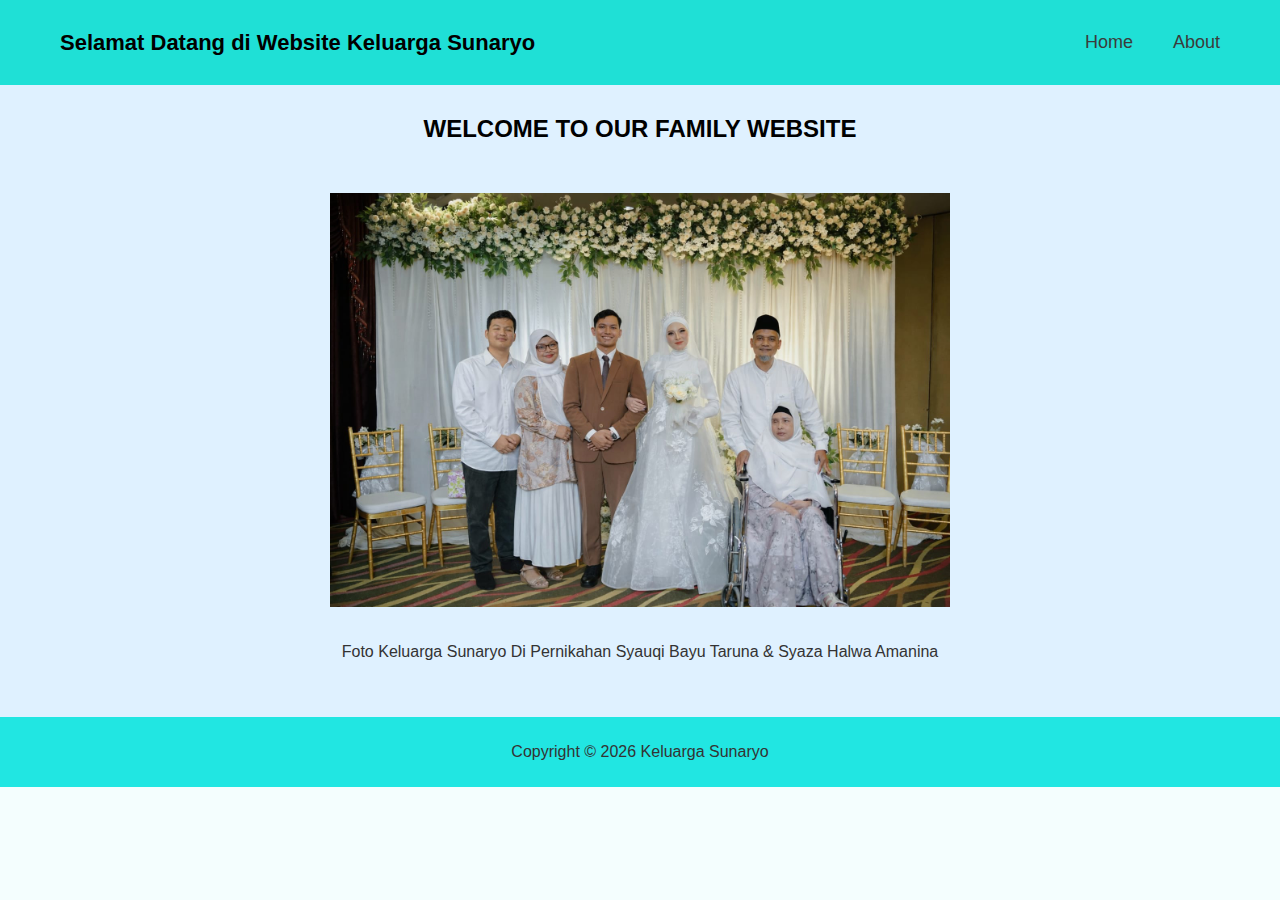
<file: index.html>
<!DOCTYPE html>
<html lang="id">
    <head>
        <meta charset="UTF-8">
        <meta name="viewport" content="width=device-width, initial-scale=1.0">
        <title>Welcome To Keluarga Sunaryo</title>
        <link rel="stylesheet" href="style.css">
    </head>
    <body>
      <nav>
       <h1 class="logo ">Selamat Datang di Website Keluarga Sunaryo</h1>
       <!-- NAVIGATION BAR -->
         <div>
              <ul>
                    <li><a href="index.html">Home</a></li>
                    <li><a href="about.html">About</a></li>
              </ul>
            </div>
      </nav>
         <!-- END OF NAVIGATION BAR -->

         <!-- HEADER -->
          <header class="header">
            <h2>WELCOME TO OUR FAMILY WEBSITE</h2>
          </header>  
            
        
         <!-- CONTENT -->
          <div class="container-content">
            <img src="foto keluarga.jpeg" class="img-content" />
            <p class="p-content"> Foto Keluarga Sunaryo Di Pernikahan Syauqi Bayu Taruna &amp; Syaza Halwa Amanina
            </p>
          </div>
            <!-- END OF CONTENT -->

        <!-- FOOTER 2 -->
        <footer class="container-footer">
            <p>Copyright &copy; 2026 Keluarga Sunaryo</p>
        </footer>
        <!-- END OF FOOTER 2 -->
    </body>
</html>
</file>
<file: style.css>
.html, 

body {
    background-color: #f4fefe;
    margin: 0;
    padding: 0;
    font-family: 'Open Sans', sans-serif;
    color: #333;
}

nav {
    display: flex;
    justify-content: space-between;
    align-items: center;
    padding: 15px 60px;
    background-color:  #1fe0d6;
    color: rgb(2, 0, 0);
}

nav ul {
    list-style-type: none;
    display: flex;
    gap: 40px;
}

nav a {
    color: rgb(59, 59, 59);
    text-decoration: none;
    font-size: 18px;
    font-weight: 500;
}

.logo {
    font-family: 'Poppins', sans-serif;
    font-size: 22px;
    font-weight: bold;
}

.p-content {
    background-color: rgb(223, 241, 255);
    padding: 20px;
    justify-content: center;
    text-align: center;
}

.container-content {
    background-color: rgb(223, 241, 255);
    padding: 20px;
    justify-content: center;
    text-align: center;
}

.img-content {
    max-width: 50%;
    height: auto;
    background: linear-gradient(rgba(0,0,0,0.4), rgba(0,0,0,0.4)),
    url("foto\ keluarga.jpeg") center/cover no-repeat;
    display: flex;
    align-items: center;
    justify-content: center;
    margin: 0 auto;
}

.container-footer {
    justify-content: center;
    text-align: center;
    background-color: #21e6e2;
    padding: 10px;
    
}

.header {
    justify-content: center;
    text-align: center;
    color: rgb(0, 0, 0);
    font-size: 16px;
    padding: 10px;
    background-color: rgb(223, 241, 255);
}

/* ABOUT */

.about {
    padding: 60px 10%;
    display: flex;
    flex-direction: column;
    gap: 60px;
    max-width: 1100px;
    margin: 0 auto;
}

.logo-ayahmama {
    font-family: 'Poppins', sans-serif;
    font-size: 22px;
    font-weight: bold;
    padding: 15px 60px;
}


.about-content {
    display: grid;
    grid-template-columns: minmax(260px, 300px) 1fr;
    gap: 32px;
    align-items: center;
}

.about-img {
    width: 100%;
    max-width: 320px;
    height: auto;
    object-fit : cover;
    border-radius: 16px;
}

.about-text h3 {
    margin-bottom: 12px;
    font-size: 22px;
}

.about-text p {
    line-height: 1.7;
    font-size: 16px;
}

@media (max-width: 768px) {
    .about-content {
        grid-template-columns: 1fr;
        text-align: center;
    }

.about-img {
        max-width: 260px;
        margin: 0 auto;
    }
}
</file>
